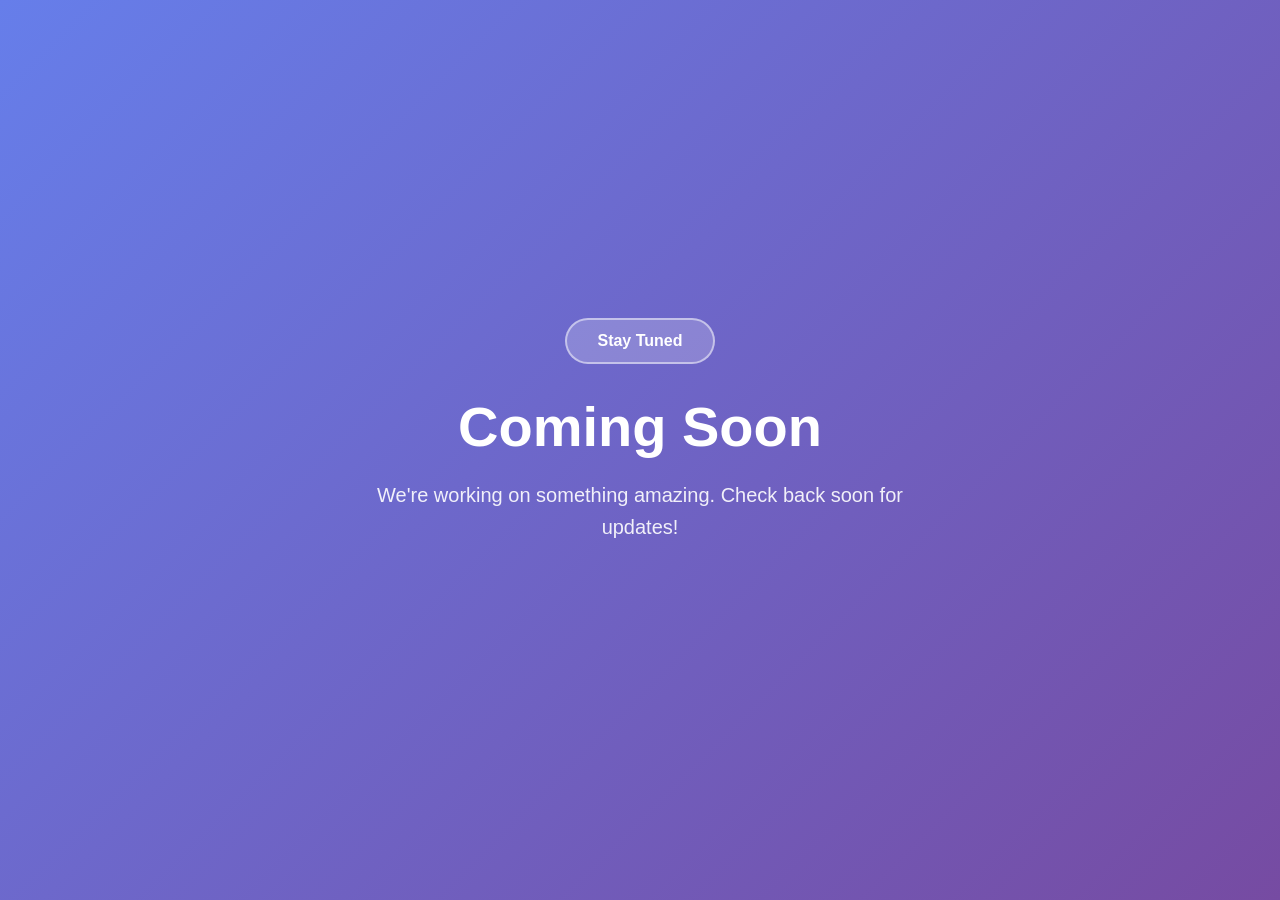
<file: index.html>
<!DOCTYPE html>
<html lang="en">
<head>
    <meta charset="UTF-8">
    <meta name="viewport" content="width=device-width, initial-scale=1.0">
    <title>Coming Soon</title>
    <style>
        * {
            margin: 0;
            padding: 0;
            box-sizing: border-box;
        }
        
        body {
            font-family: -apple-system, BlinkMacSystemFont, 'Segoe UI', Roboto, Oxygen, Ubuntu, Cantarell, sans-serif;
            background: linear-gradient(135deg, #667eea 0%, #764ba2 100%);
            min-height: 100vh;
            display: flex;
            justify-content: center;
            align-items: center;
        }
        
        .container {
            text-align: center;
            padding: 40px 20px;
            max-width: 600px;
        }
        
        h1 {
            font-size: 3.5rem;
            color: white;
            margin-bottom: 20px;
            font-weight: 700;
        }
        
        p {
            font-size: 1.25rem;
            color: rgba(255, 255, 255, 0.9);
            margin-bottom: 40px;
            line-height: 1.6;
        }
        
        .coming-soon-badge {
            display: inline-block;
            background: rgba(255, 255, 255, 0.2);
            border: 2px solid rgba(255, 255, 255, 0.5);
            border-radius: 50px;
            padding: 12px 30px;
            font-size: 1rem;
            color: white;
            font-weight: 600;
            margin-bottom: 30px;
        }
    </style>
</head>
<body>
    <div class="container">
        <div class="coming-soon-badge">Stay Tuned</div>
        <h1>Coming Soon</h1>
        <p>We're working on something amazing. Check back soon for updates!</p>
    </div>
</body>
</html>
</file>
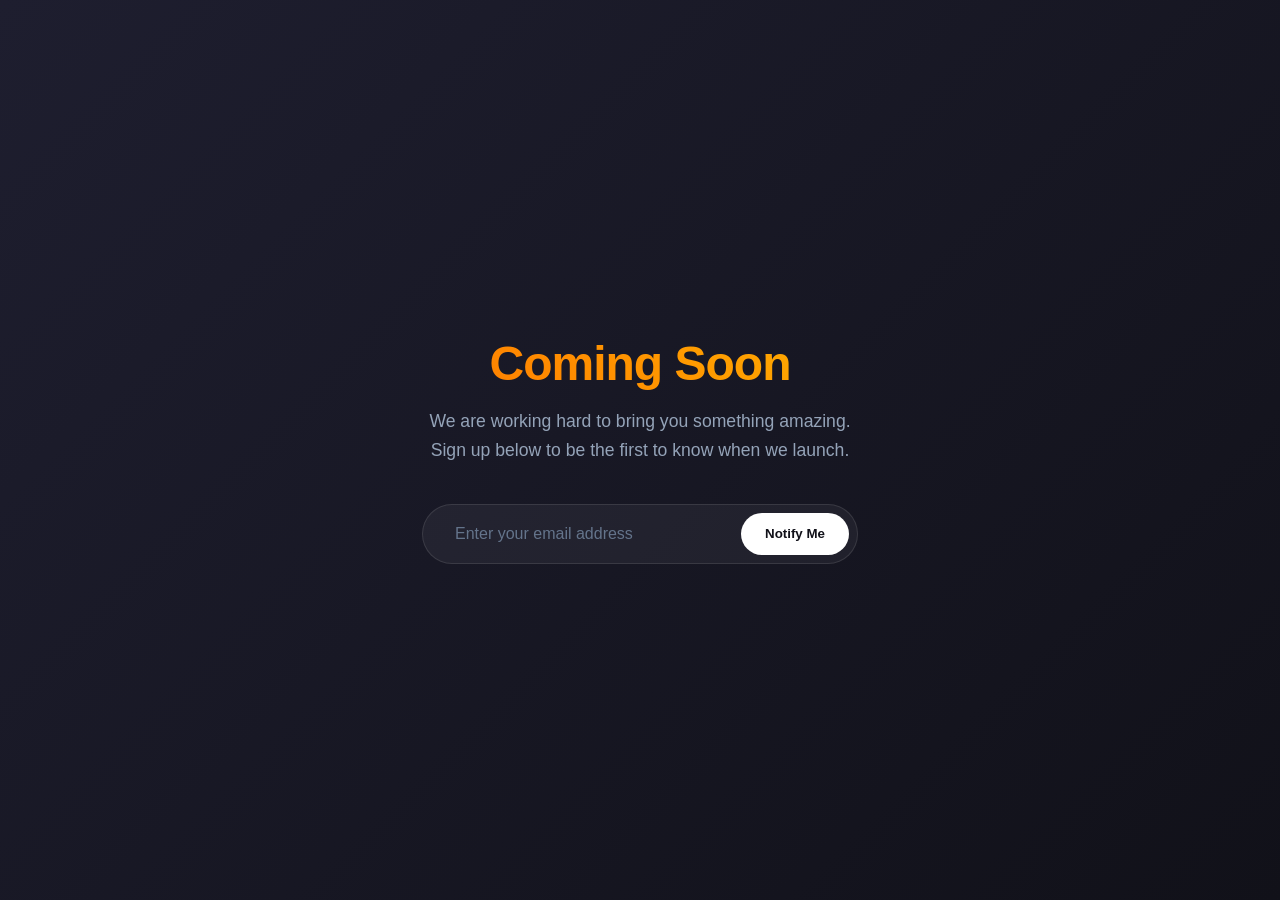
<file: ghost_link.html>
<!DOCTYPE html>
<html lang="en">
<head>
    <meta charset="UTF-8">
    <meta name="viewport" content="width=device-width, initial-scale=1.0">
    <title>Coming Soon</title>
    <style>
        * {
            box-sizing: border-box;
            margin: 0;
            padding: 0;
        }

        body {
            font-family: -apple-system, BlinkMacSystemFont, "Segoe UI", Roboto, Helvetica, Arial, sans-serif;
            background: linear-gradient(135deg, #1e1e2f 0%, #111119 100%);
            color: #ffffff;
            display: flex;
            justify-content: center;
            align-items: center;
            height: 100vh;
            overflow: hidden;
        }

        .container {
            text-align: center;
            padding: 2rem;
            max-width: 500px;
            width: 100%;
            animation: fadeIn 1.2s ease-out;
        }

        h1 {
            font-size: 3rem;
            font-weight: 800;
            letter-spacing: -1px;
            margin-bottom: 1rem;
            background: linear-gradient(45deg, #ff7b00, #ffae00);
            -webkit-background-clip: text;
            -webkit-text-fill-color: transparent;
        }

        p {
            font-size: 1.1rem;
            color: #94a3b8;
            margin-bottom: 2.5rem;
            line-height: 1.6;
        }

        .email-form {
            display: flex;
            gap: 0.5rem;
            background: rgba(255, 255, 255, 0.05);
            padding: 0.5rem;
            border-radius: 50px;
            border: 1px solid rgba(255, 255, 255, 0.1);
        }

        .email-form input[type="email"] {
            flex: 1;
            background: transparent;
            border: none;
            padding: 0.75rem 1.5rem;
            color: #ffffff;
            font-size: 1rem;
            outline: none;
        }

        .email-form input[type="email"]::placeholder {
            color: #64748b;
        }

        .email-form button {
            background: #ffffff;
            color: #111119;
            border: none;
            padding: 0.75rem 1.5rem;
            border-radius: 25px;
            font-weight: 600;
            cursor: pointer;
            transition: background 0.2s ease;
        }

        .email-form button:hover {
            background: #e2e8f0;
        }

        @keyframes fadeIn {
            from {
                opacity: 0;
                transform: translateY(20px);
            }
            to {
                opacity: 1;
                transform: translateY(0);
            }
        }

        @media (max-width: 480px) {
            h1 {
                font-size: 2.2rem;
            }
            .email-form {
                flex-direction: column;
                background: transparent;
                border: none;
                padding: 0;
            }
            .email-form input[type="email"] {
                background: rgba(255, 255, 255, 0.05);
                border: 1px solid rgba(255, 255, 255, 0.1);
                border-radius: 25px;
                margin-bottom: 0.75rem;
                text-align: center;
            }
        }
    </style>
</head>
<body>

    <div class="container">
        <h1>Coming Soon</h1>
        <p>We are working hard to bring you something amazing. Sign up below to be the first to know when we launch.</p>
        
        <form class="email-form" onsubmit="event.preventDefault(); alert('Thanks for subscribing!');">
            <input type="email" placeholder="Enter your email address" required>
            <button type="submit">Notify Me</button>
        </form>
    </div>

</body>
</html>
</file>
